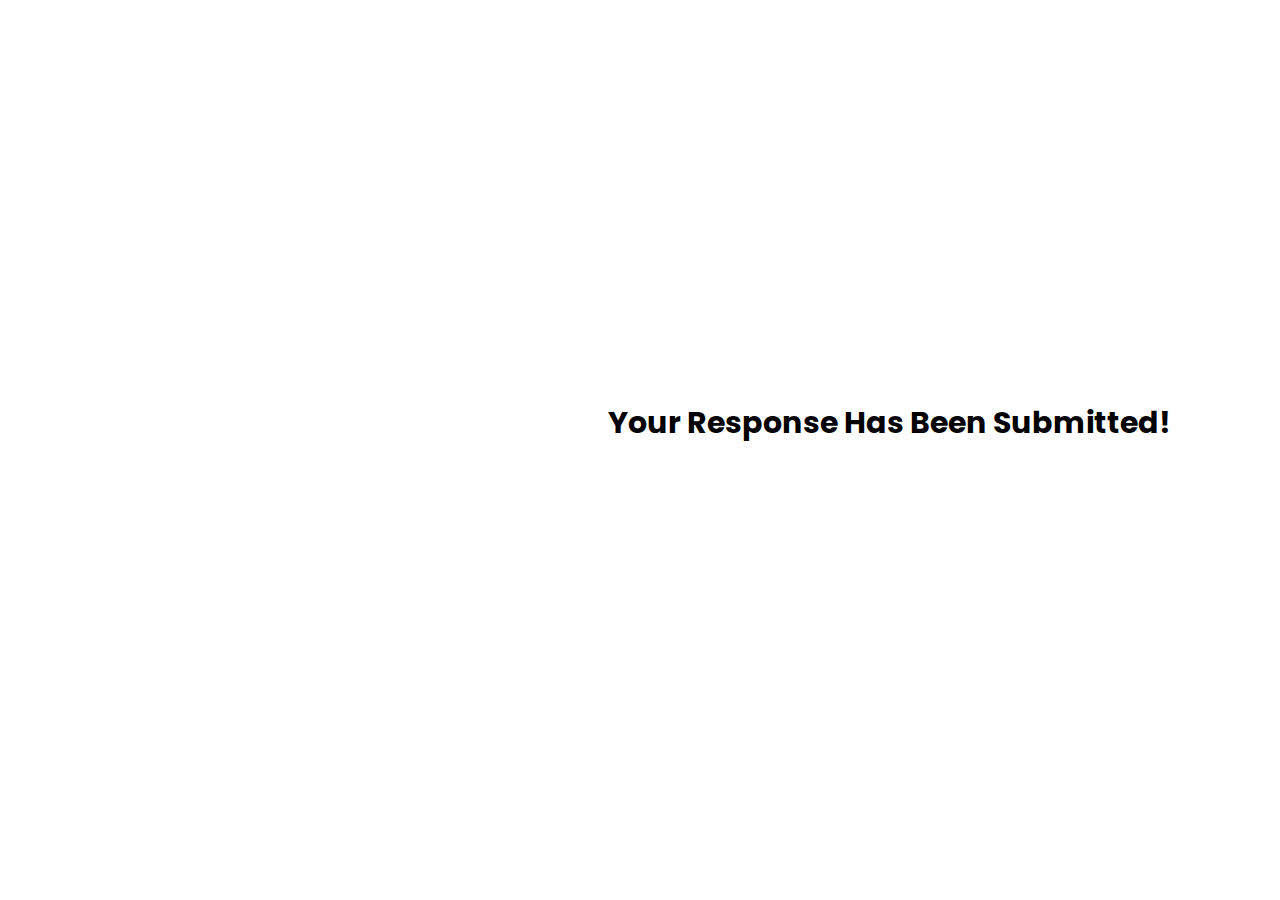
<file: Submit now.html>
<!DOCTYPE html>
<html lang="en">
<head>
    <meta charset="UTF-8">
    <meta name="viewport" content="width=device-width, initial-scale=1.0">
    <title>Document</title>
    <link rel="stylesheet" href="submit.css">
</head>
<body>
    <div class="Submit">
        <h4>Your Response Has Been Submitted!</h4>
    </div>
</body>
</html>
</file>
<file: submit.css>
@import url('https://fonts.googleapis.com/css2?family=Poppins:ital,wght@0,100;0,200;0,300;0,400;0,500;0,600;0,700;0,800;0,900;1,100;1,200;1,300;1,400;1,500;1,600;1,700;1,800;1,900&family=Quicksand:wght@300..700&display=swap');
body{
    font-family: poppins;
    font-size: 30px;
    padding-left: 600px;
    margin-top: 400px;
}
</file>
